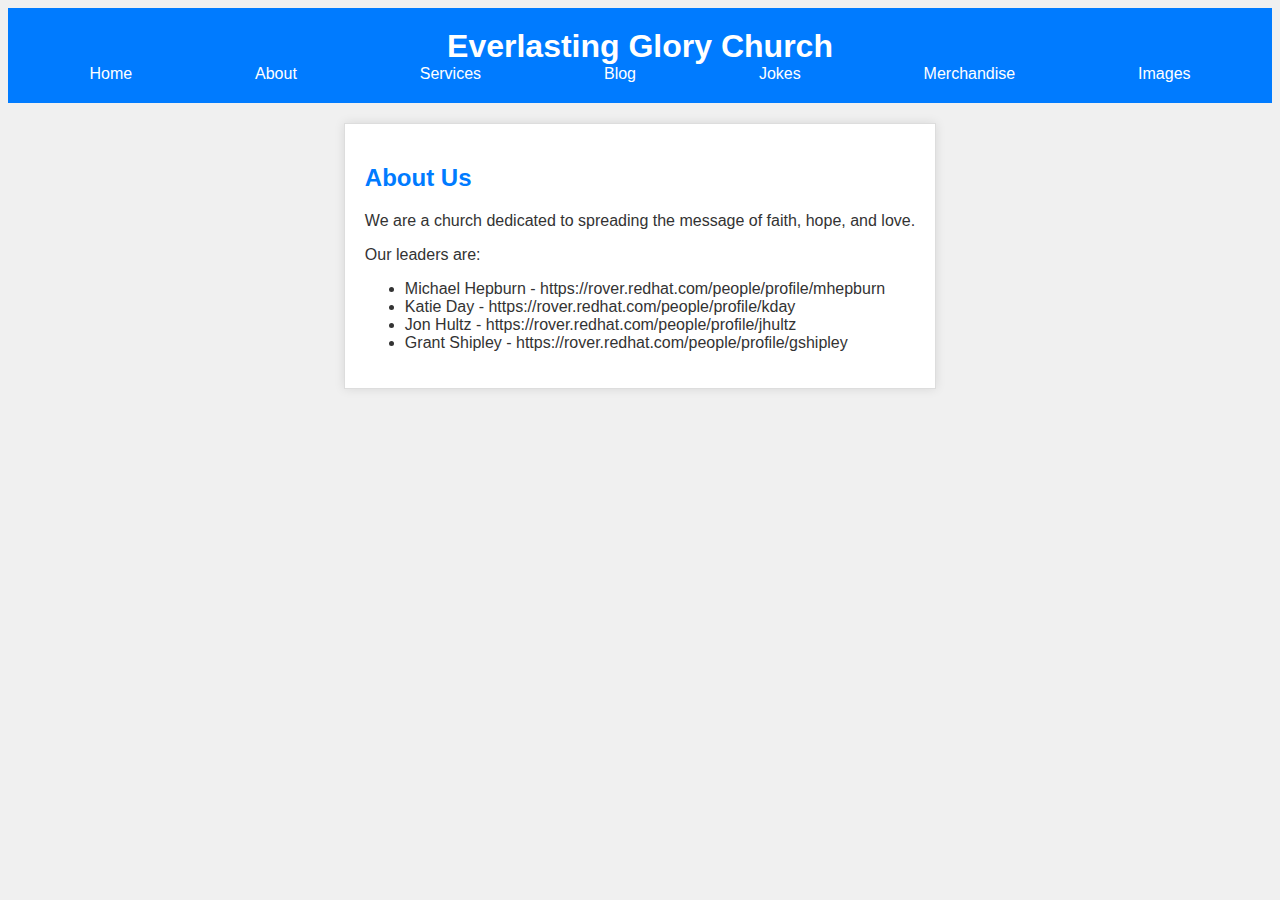
<file: about.html>
<!DOCTYPE html>
<html lang="en">
<head>
    <meta charset="UTF-8">
    <meta name="viewport" content="width=device-width, initial-scale=1.0">
    <title>About - Everlasting Glory Church</title>
    <link rel="stylesheet" href="styles.css">
</head>
<body>
    <header>
        <h1>Everlasting Glory Church</h1>
        <nav>
            <ul>
                <li><a href="index.html">Home</a></li>
                <li><a href="about.html" class="active">About</a></li>
                <li><a href="#">Services</a></li>
                <li><a href="#">Blog</a></li>
                <li><a href="jokes.html">Jokes</a></li>
                <li><a href="merchandise.html">Merchandise</a></li>
                <li><a href="images.html">Images</a></li>
            </ul>
        </nav>
    </header>
    <main>
        <section>
            <h2>About Us</h2>
            <p>We are a church dedicated to spreading the message of faith, hope, and love.</p>
            <p>Our leaders are:</p>
            <ul>
                <li>Michael Hepburn - https://rover.redhat.com/people/profile/mhepburn</li>
                <li>Katie Day - https://rover.redhat.com/people/profile/kday</li>
                <li>Jon Hultz - https://rover.redhat.com/people/profile/jhultz</li>
                <li>Grant Shipley - https://rover.redhat.com/people/profile/gshipley</li>
            </ul>
        </section>
    </main>
    <script src="script.js"></script>
</body>
</html>
</file>
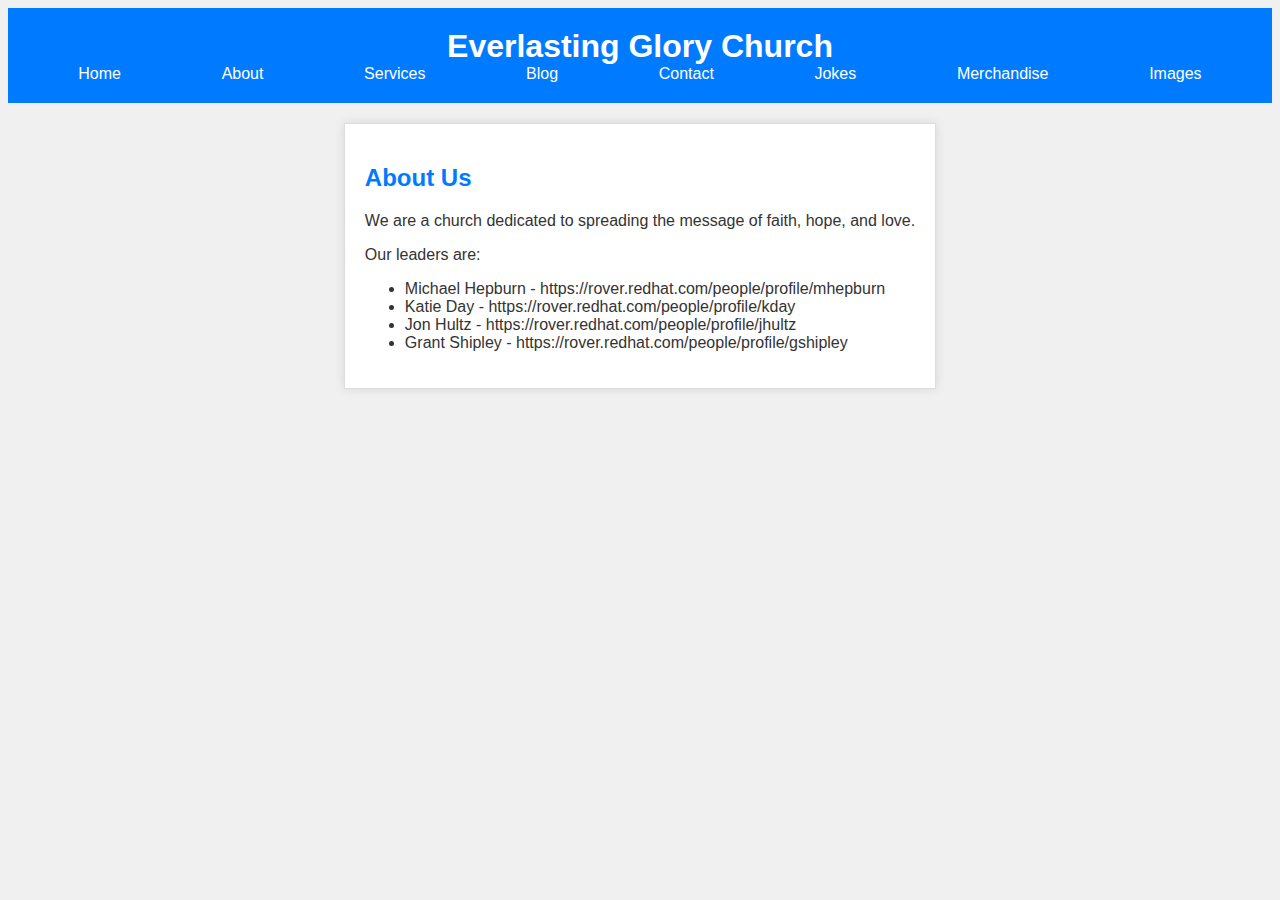
<file: contact.html>
<!DOCTYPE html>
<html lang="en">
<head>
    <meta charset="UTF-8">
    <meta name="viewport" content="width=device-width, initial-scale=1.0">
    <title>Contact - Everlasting Glory Church</title>
    <link rel="stylesheet" href="styles.css">
</head>
<body>
    <header>
        <h1>Everlasting Glory Church</h1>
        <nav>
            <ul>
                <li><a href="index.html">Home</a></li>
                <li><a href="about.html">About</a></li>
                <li><a href="#">Services</a></li>
                <li><a href="#">Blog</a></li>
                <li><a href="contact.html" class="active">Contact</a></li>
                <li><a href="jokes.html">Jokes</a></li>
                <li><a href="merchandise.html">Merchandise</a></li>
                <li><a href="images.html">Images</a></li>
            </ul>
        </nav>
    </header>
    <main>
        <section>
            <h2>About Us</h2>
            <p>We are a church dedicated to spreading the message of faith, hope, and love.</p>
            <p>Our leaders are:</p>
            <ul>
                <li>Michael Hepburn - https://rover.redhat.com/people/profile/mhepburn</li>
                <li>Katie Day - https://rover.redhat.com/people/profile/kday</li>
                <li>Jon Hultz - https://rover.redhat.com/people/profile/jhultz</li>
                <li>Grant Shipley - https://rover.redhat.com/people/profile/gshipley</li>
            </ul>
        </section>
    </main>
    <script src="script.js"></script>
</body>
</html>
</file>
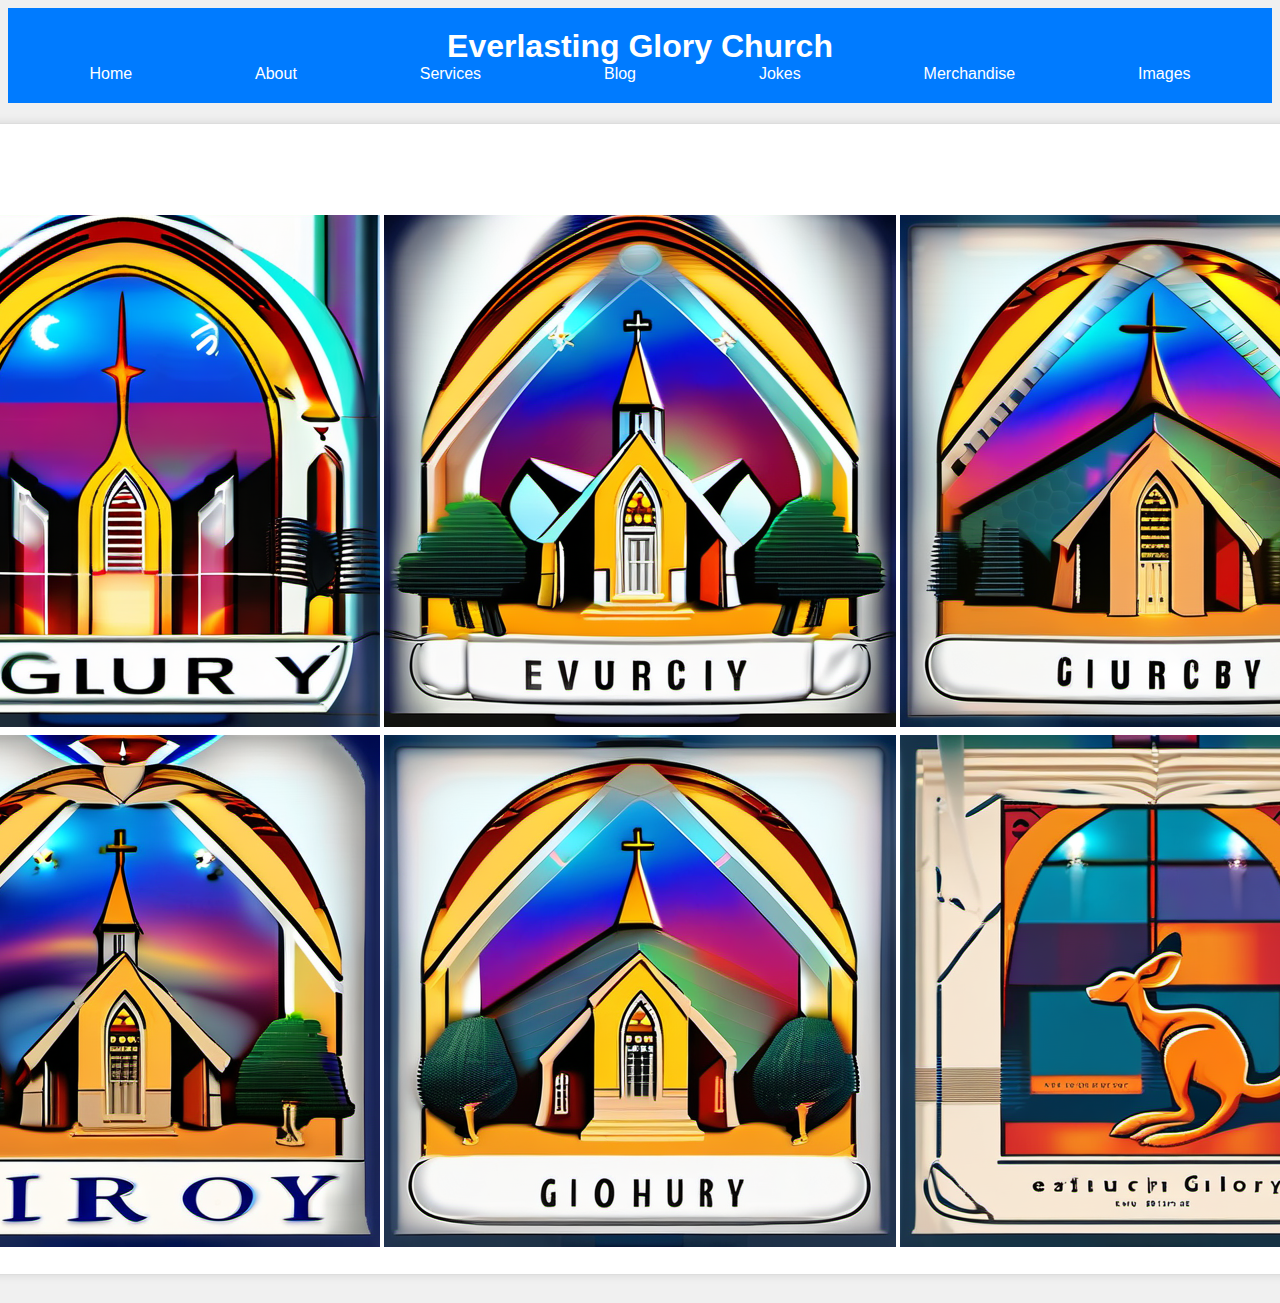
<file: images.html>
<!DOCTYPE html>
<html lang="en">
<head>
    <meta charset="UTF-8">
    <meta name="viewport" content="width=device-width, initial-scale=1.0">
    <title>Everlasting Glory Church Images</title>
    <link rel="stylesheet" href="styles.css">
</head>
<body>
    <header>
        <h1>Everlasting Glory Church</h1>
        <nav>
            <ul>
                <li><a href="index.html">Home</a></li>
                <li><a href="about.html">About</a></li>
                <li><a href="#">Services</a></li>
                <li><a href="#">Blog</a></li>
                <li><a href="jokes.html">Jokes</a></li>
                <li><a href="merchandise.html">Merchandise</a></li>
                <li><a href="images.html">Images</a></li>
            </ul>
        </nav>
    </header>
    <main>
        <section id="images">
            <h2>Our Images</h2>
            <table>
                <tr>
                    <td><img src="images/ComfyUI_00009_.png" alt="Image 1"></td>
                    <td><img src="images/ComfyUI_00010_.png" alt="Image 2"></td>
                    <td><img src="images/ComfyUI_00011_.png" alt="Image 3"></td>
                </tr>
                <tr>
                    <td><img src="images/ComfyUI_00012_.png" alt="Image 4"></td>
                    <td><img src="images/ComfyUI_00013_.png" alt="Image 5"></td>
                    <td><img src="images/ComfyUI_00014_.png" alt="Image 6"></td>
                </tr>
            </table>
        </section>
    </main>
</body>
</html>
</file>
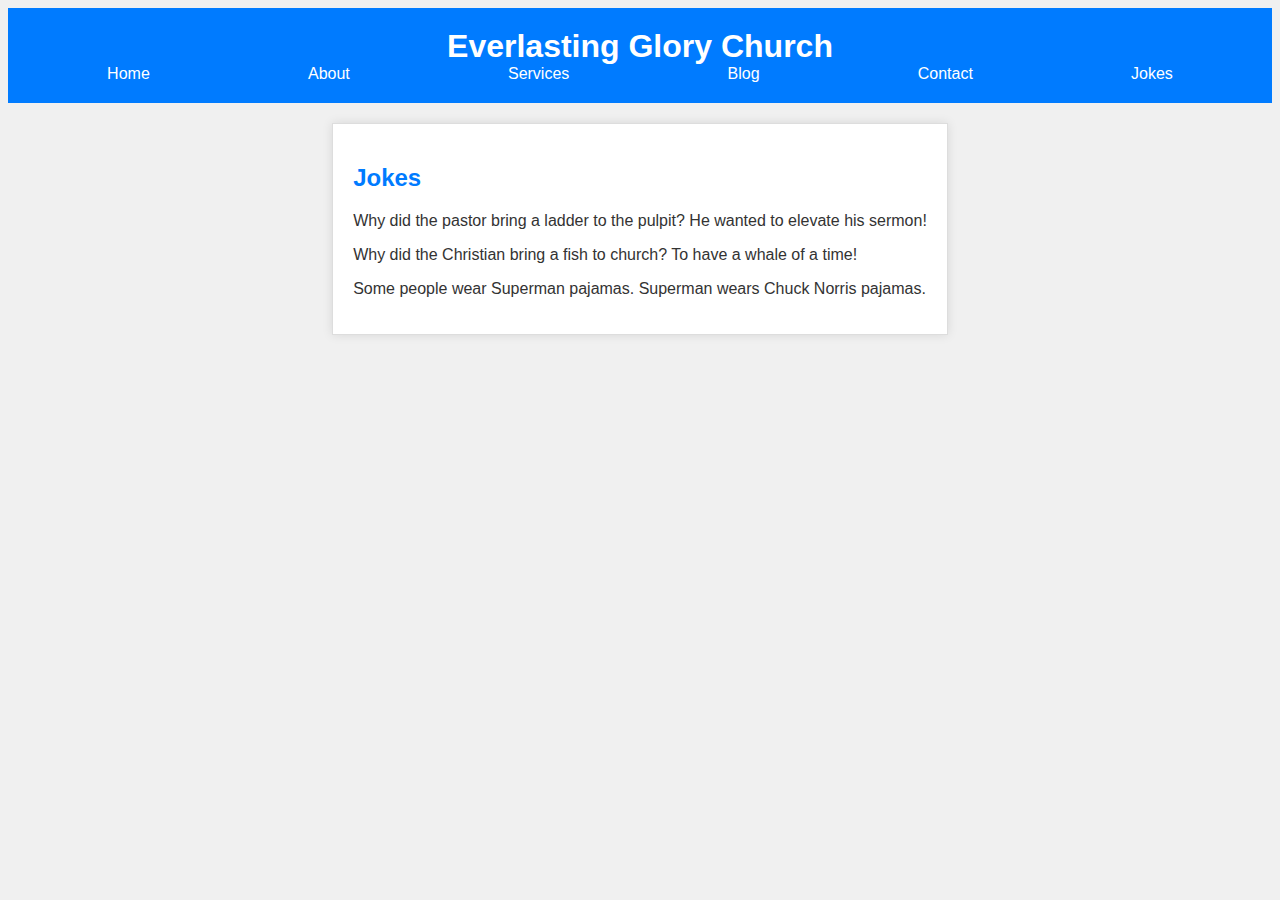
<file: jokes.html>
<!DOCTYPE html>
<html lang="en">
<head>
    <meta charset="UTF-8">
    <meta name="viewport" content="width=device-width, initial-scale=1.0">
    <title>Jokes - Everlasting Glory Church</title>
    <link rel="stylesheet" href="styles.css">
</head>
<body>
    <header>
        <h1>Everlasting Glory Church</h1>
        <nav>
            <ul>
                <li><a href="index.html">Home</a></li>
                <li><a href="#about">About</a></li>
                <li><a href="#">Services</a></li>
                <li><a href="#">Blog</a></li>
                <li><a href="#">Contact</a></li>
                <li><a href="jokes.html">Jokes</a></li>
            </ul>
        </nav>
    </header>
    <main>
        <section>
            <h2>Jokes</h2>
            <p>Why did the pastor bring a ladder to the pulpit? He wanted to elevate his sermon!</p>
            <p>Why did the Christian bring a fish to church? To have a whale of a time!</p>
            <p>Some people wear Superman pajamas. Superman wears Chuck Norris pajamas.</p>
        </section>
    </main>
    <script src="script.js"></script>
</body>
</html>
</file>
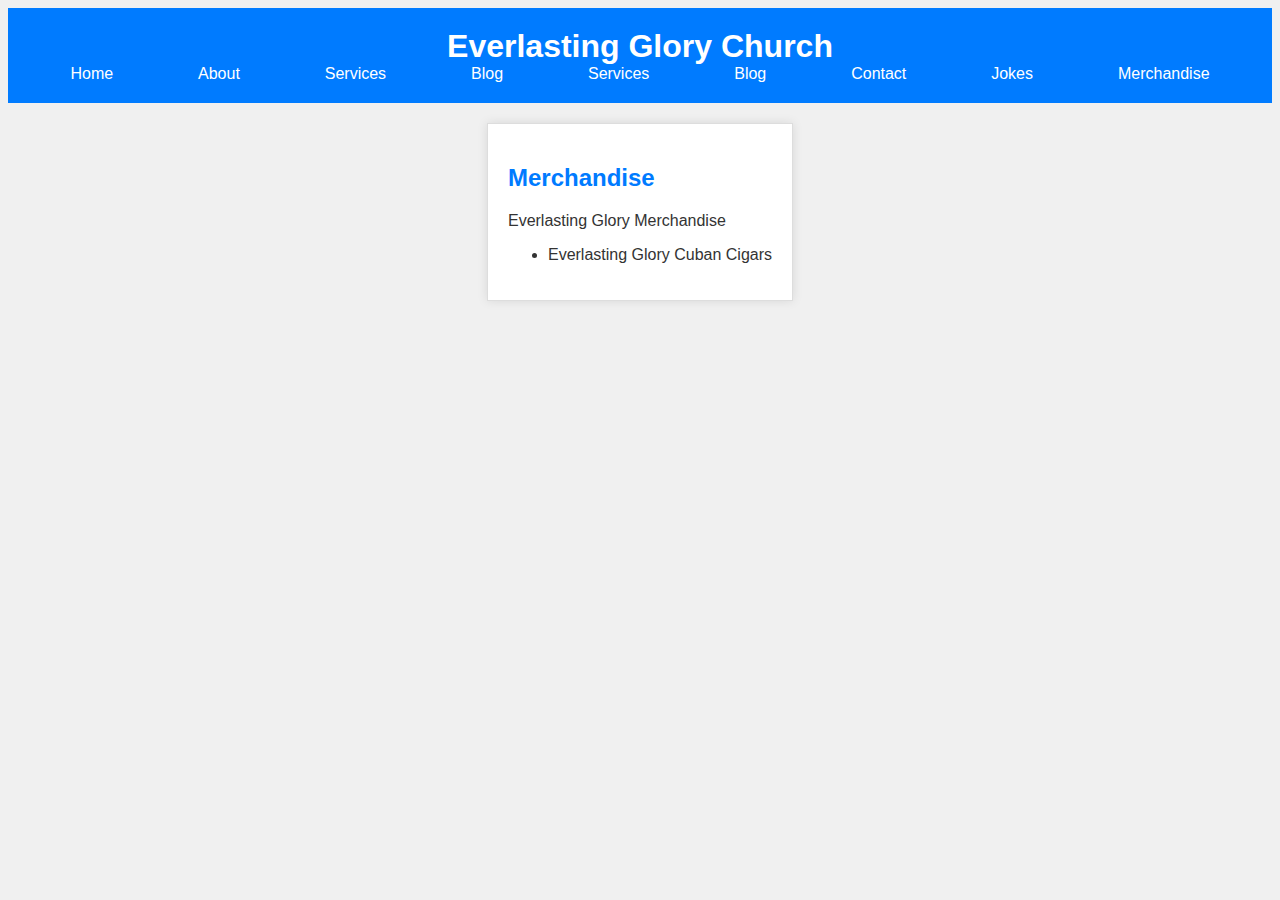
<file: merchandise.html>
<!DOCTYPE html>
<html lang="en">
<head>
    <meta charset="UTF-8">
    <meta name="viewport" content="width=device-width, initial-scale=1.0">
    <title>Merchandise - Everlasting Glory Church</title>
    <link rel="stylesheet" href="styles.css">
</head>
<body>
    <header>
        <h1>Everlasting Glory Church</h1>
        <nav>
            <ul>
                <li><a href="index.html">Home</a></li>
                <li><a href="about.html">About</a></li>
                <li><a href="#">Services</a></li>
                <li><a href="#">Blog</a></li>
                <li><a href="#">Services</a></li>
                <li><a href="#">Blog</a></li>
                <li><a href="#">Contact</a></li>
                <li><a href="jokes.html">Jokes</a></li>
                <li><a href="merchandise.html">Merchandise</a></li>
            </ul>
        </nav>
    </header>
    <main>
        <section>
            <h2>Merchandise</h2>
            <p>Everlasting Glory Merchandise</p>
            <ul>
                <li>Everlasting Glory Cuban Cigars</li>
            </ul>
        </section>
    </main>
    <script src="script.js"></script>
</body>
</html>
</file>
<file: styles.css>
body {
    font-family: Arial, sans-serif;
    background-color: #f0f0f0;
    color: #333;
}

header {
    background-color: #007bff;
    color: #ffffff;
    padding: 20px;
    text-align: center;
}

header h1 {
    margin: 0;
}

nav ul {
    list-style: none;
    padding: 0;
    margin: 0;
    display: flex;
    justify-content: space-around;
}

nav li a {
    color: #ffffff;
    text-decoration: none;
}

main {
    display: flex;
    flex-direction: column;
    align-items: center;
    padding: 20px;
}

section {
    background-color: #ffffff;
    padding: 20px;
    border: 1px solid #dddddd;
    box-shadow: 0 0 10px rgba(0, 0, 0, 0.1);
}

h2 {
    color: #007bff;
}
</file>
